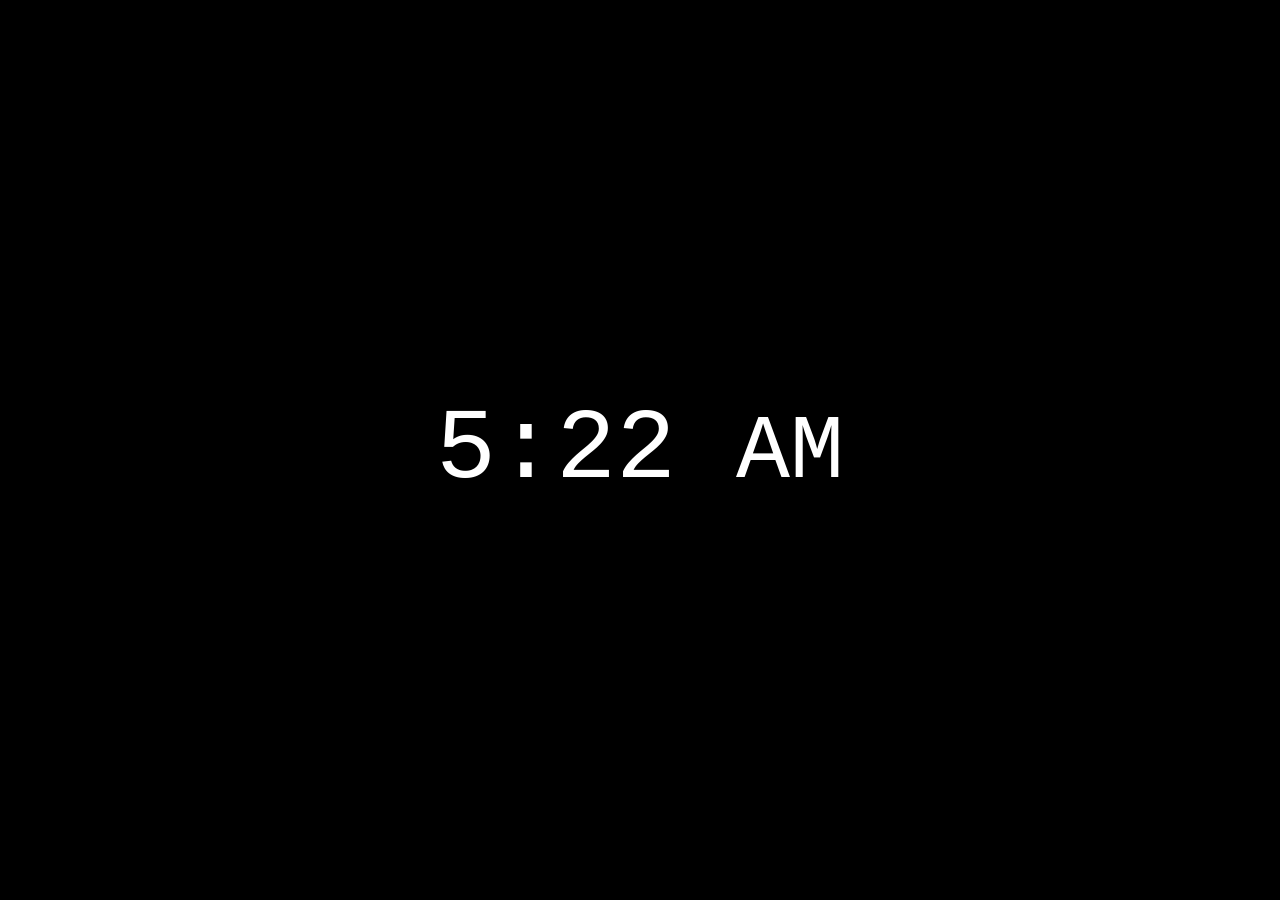
<file: sunny.html>
<!DOCTYPE html>
<html lang="en">
<head>
  <meta charset="UTF-8">
  <title>Always Sunny Time</title>
  <link href="https://fonts.googleapis.com/css2?family=Courier+Prime&display=swap" rel="stylesheet">
  <style>
    html, body {
      margin: 0;
      padding: 0;
      background-color: black;
      color: white;
      font-family: Courier, "Courier Prime", "Courier New", monospace;
      font-size: 2.5em;
      font-weight: normal;
      text-align: center;
      height: 100vh;
      display: flex;
      align-items: center;
      justify-content: center;
    }
    body {
      display: flex;
      justify-content: center;
      align-items: center;
    }
    #card {
      text-align: center;
    }
  </style>
</head>
<body>
  <div id="card"></div>

  <script>
    window.onload = function () {
      const days = ["Sunday", "Monday", "Tuesday", "Wednesday", "Thursday", "Friday", "Saturday"];
      const location = "Philadelphia, PA";

      function getCurrentTime() {
        const now = new Date();
        const hours = now.getHours();
        const minutes = now.getMinutes().toString().padStart(2, '0');
        const ampm = hours >= 12 ? 'PM' : 'AM';
        const formattedHour = ((hours + 11) % 12 + 1);
        return `${formattedHour}:${minutes} <span style="font-size: 90%">${ampm}</span>`;
      }

      function getCurrentDay() {
        return `On a ${days[new Date().getDay()]}`;
      }

      const cardFuncs = [
        getCurrentTime,
        getCurrentDay,
        () => location
      ];

      let index = 0;
      const display = document.getElementById("card");

      function updateCard() {
        display.innerHTML = cardFuncs[index]();
        index = (index + 1) % cardFuncs.length;
      }

      updateCard(); // Initial display
      setInterval(updateCard, 5000);
    };
  </script>
</body>
</html>
</file>
